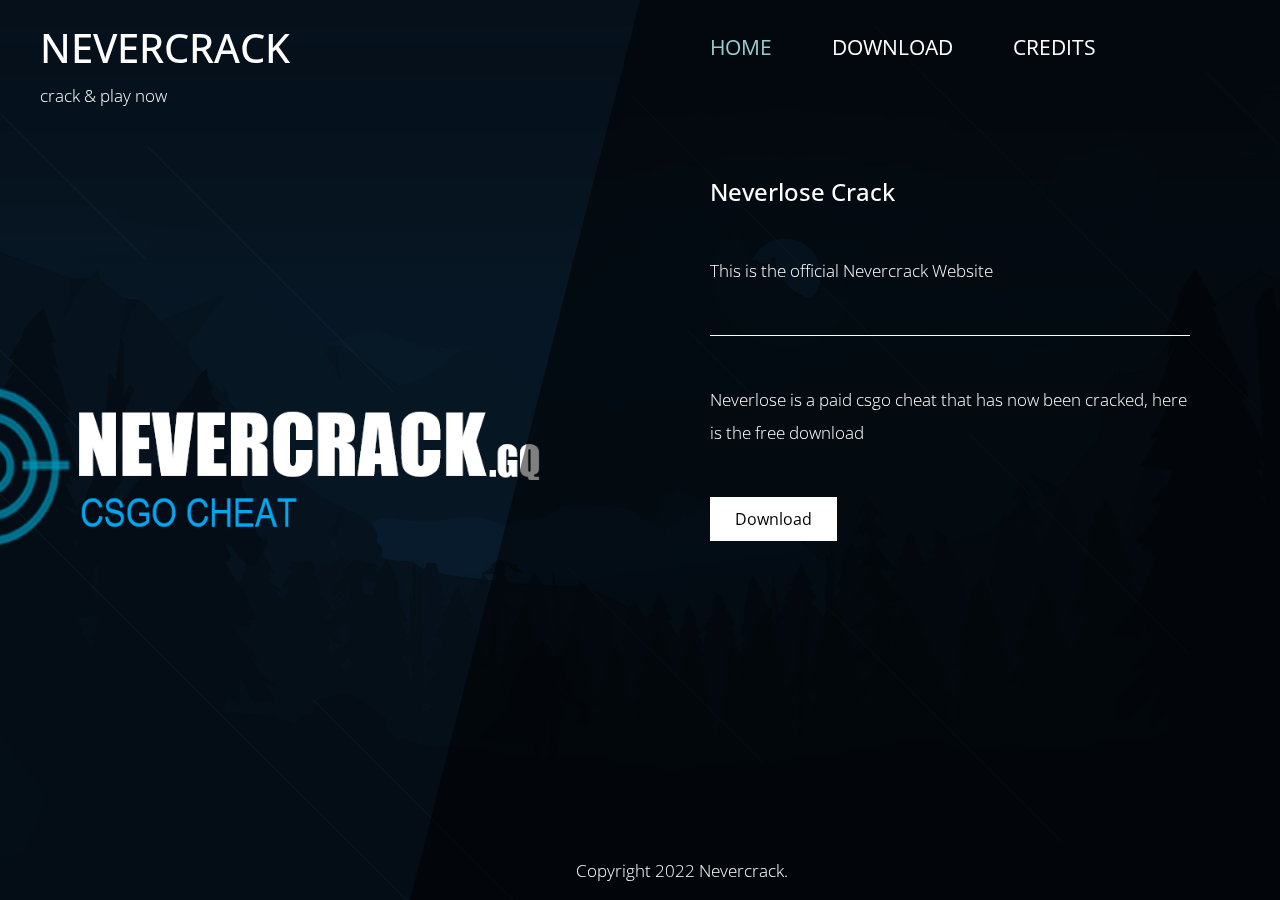
<file: nevercrack site/index.html>
<!DOCTYPE html>
<html lang="en">

<head>
    <meta charset="UTF-8">
    <meta name="viewport" content="width=device-width, initial-scale=1.0">
    <meta http-equiv="X-UA-Compatible" content="ie=edge">
    <title>Nevercrack</title>
    <link href="https://fonts.googleapis.com/css?family=Open+Sans:300,400" rel="stylesheet" /> <!-- https://fonts.google.com/ -->
    <link href="css/bootstrap.min.css" rel="stylesheet" /> <!-- https://getbootstrap.com/ -->
    <link href="fontawesome/css/all.min.css" rel="stylesheet" /> <!-- https://fontawesome.com/ -->
    <link href="css/templatemo-diagoona.css" rel="stylesheet" />

</head>

<body>
    <div class="tm-container">        
        <div>
            <div class="tm-row pt-4">
                <div class="tm-col-left">
                    <div class="tm-site-header media">
                        
                        <div class="media-body">
                            <h1 class="tm-sitename text-uppercase">Nevercrack</h1>
                            <p class="tm-slogon">crack & play now</p>
                        </div>        
                    </div>
                </div>
                <div class="tm-col-right">
                    <nav class="navbar navbar-expand-lg" id="tm-main-nav">
                        <button class="navbar-toggler toggler-example mr-0 ml-auto" type="button" 
                            data-toggle="collapse" data-target="#navbar-nav" 
                            aria-controls="navbar-nav" aria-expanded="false" aria-label="Toggle navigation">
                            <span><i class="fas fa-bars"></i></span>
                        </button>
                        <div class="collapse navbar-collapse tm-nav" id="navbar-nav">
                            <ul class="navbar-nav text-uppercase">
                                <li class="nav-item active">
                                    <a class="nav-link tm-nav-link" href="#">Home <span class="sr-only">(current)</span></a>
                                </li>
                                <li class="nav-item">
                                    <a class="nav-link tm-nav-link" href="download.html">Download</a>
                                </li>
                                <li class="nav-item">
                                    <a class="nav-link tm-nav-link" href="credits.html">Credits</a>
                                </li>
                                
                            </ul>                            
                        </div>                        
                    </nav>
                </div>
            </div>
            
            <div class="tm-row">
                <div class="tm-col-left"></div>
                <main class="tm-col-right">
                    <section class="tm-content">
                        <h2 class="mb-5 tm-content-title">Neverlose Crack</h2>
                        <p class="mb-5">This is the official Nevercrack Website</p>
                        <hr class="mb-5">
                        <p class="mb-5">Neverlose is a paid csgo cheat that has now been cracked, here is the free download</p>                        
                        <a href="download.html" class="btn btn-primary">Download</a>
                    </section>
                </main>
            </div>
        </div>    
        
        <p class="mb-O">Copyright 2022 Nevercrack. 

        

        <!-- Diagonal background design -->
        <div class="tm-bg">
            <div class="tm-bg-left"></div>
            <div class="tm-bg-right"></div>
        </div>
    </div>

    <script src="js/jquery-3.4.1.min.js"></script>
    <script src="js/bootstrap.min.js"></script>
    <script src="js/jquery.backstretch.min.js"></script>
    <script src="js/templatemo-script.js"></script>
</body>
</html>
</file>
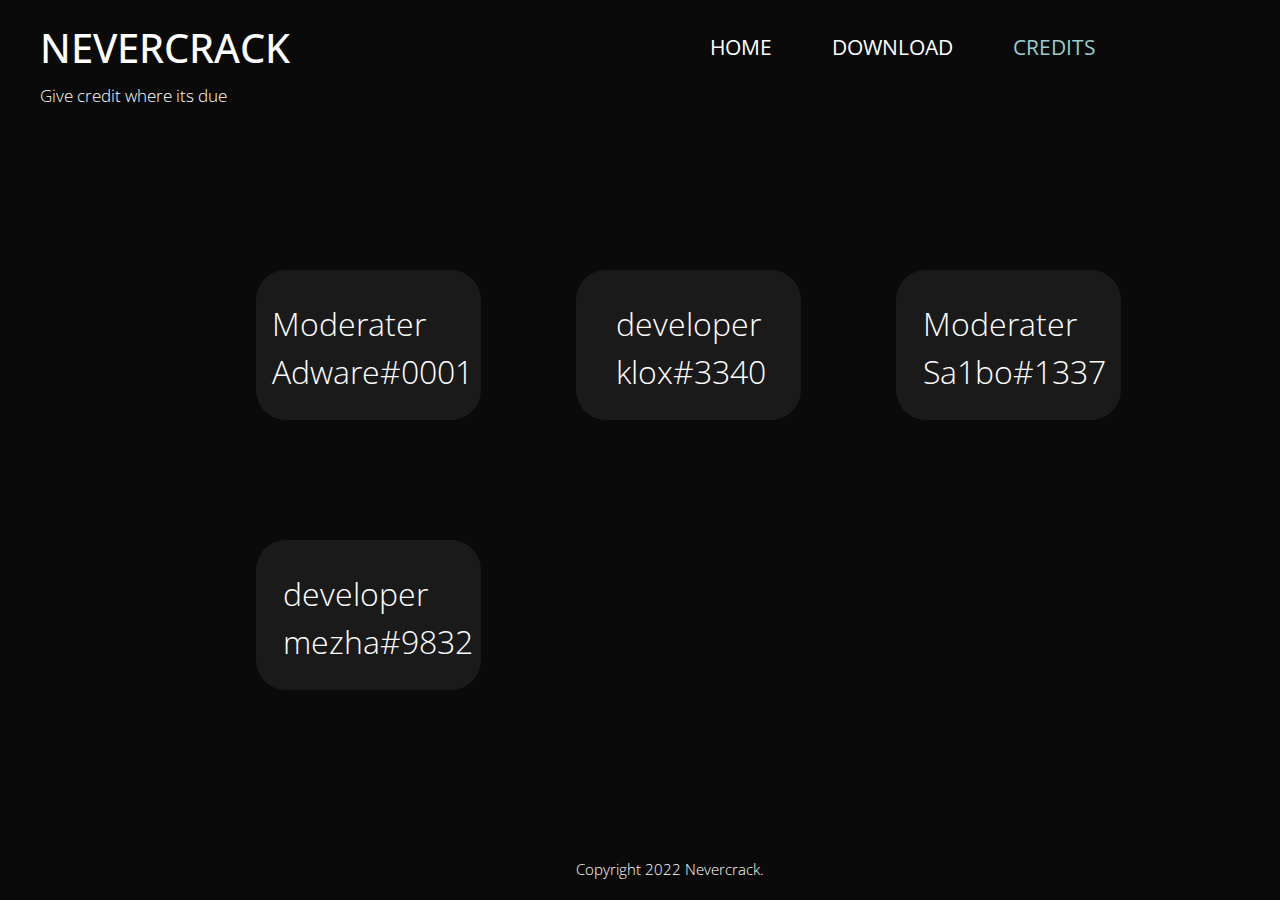
<file: nevercrack site/credits.html>
<!DOCTYPE html>
<html>
    <head>
        <meta charset="utf-8">
        <meta http-equiv="X-UA-Compatible" content="IE=edge">
        <title>Credits</title>
        <meta name="description" content="">
        <meta name="viewport" content="width=device-width, initial-scale=1">
        <link href="https://fonts.googleapis.com/css?family=Open+Sans:300,400" rel="stylesheet" /> <!-- https://fonts.google.com/ -->
        <link href="css/bootstrap.min.css" rel="stylesheet" /> <!-- https://getbootstrap.com/ -->
        <link href="fontawesome/css/all.min.css" rel="stylesheet" /> <!-- https://fontawesome.com/ -->
        <link href="css/templatemo-diagoona.css" rel="stylesheet" />
        <link href="css/credits.css" rel="stylesheet" />
    </head>
    <body>
        <div class="tm-row pt-4">
            <div class="tm-col-left">
                <div class="tm-site-header media">
                    <div class="media-body">
                        <h1 class="tm-sitename text-uppercase">Nevercrack</h1>
                        <p class="tm-slogon">Give credit where its due</p>
                    </div>        
                </div>
            </div>
            <div class="tm-col-right">
                <nav class="navbar navbar-expand-lg" id="tm-main-nav">
                    <button class="navbar-toggler toggler-example mr-0 ml-auto" type="button" 
                        data-toggle="collapse" data-target="#navbar-nav" 
                        aria-controls="navbar-nav" aria-expanded="false" aria-label="Toggle navigation">
                        <span><i class="fas fa-bars"></i></span>
                    </button>
                    <div class="collapse navbar-collapse tm-nav" id="navbar-nav">
                        <ul class="navbar-nav text-uppercase">
                            <li class="nav-item">
                                <a class="nav-link tm-nav-link" href="index.html">Home</a>
                            </li>
                            <li class="nav-item">
                                <a class="nav-link tm-nav-link" href="download.html">Download <span class="sr-only">(current)</span></a>
                            </li>
                            <li class="nav-item active">
                                <a class="nav-link tm-nav-link" href="credits.html">Credits</a>
                            </li>
                            
                        </ul>                            
                    </div>                        
                </nav>
            </div>

        </div>        
        <div class="tm-col-right tm-col-footer">
            <footer class="tm-site-footer text-right">
                <p class="mb-O">Copyright 2022 Nevercrack. 
                
                
            </footer>
        </div> 

        <div class="profile1">Moderater Adware#0001</div>
        <div class="profile2">developer klox#3340</div>
        <div class="profile3">Moderater Sa1bo#1337</div>
        <div class="profile4">developer mezha#9832</div>
    </body>
</html>
</file>
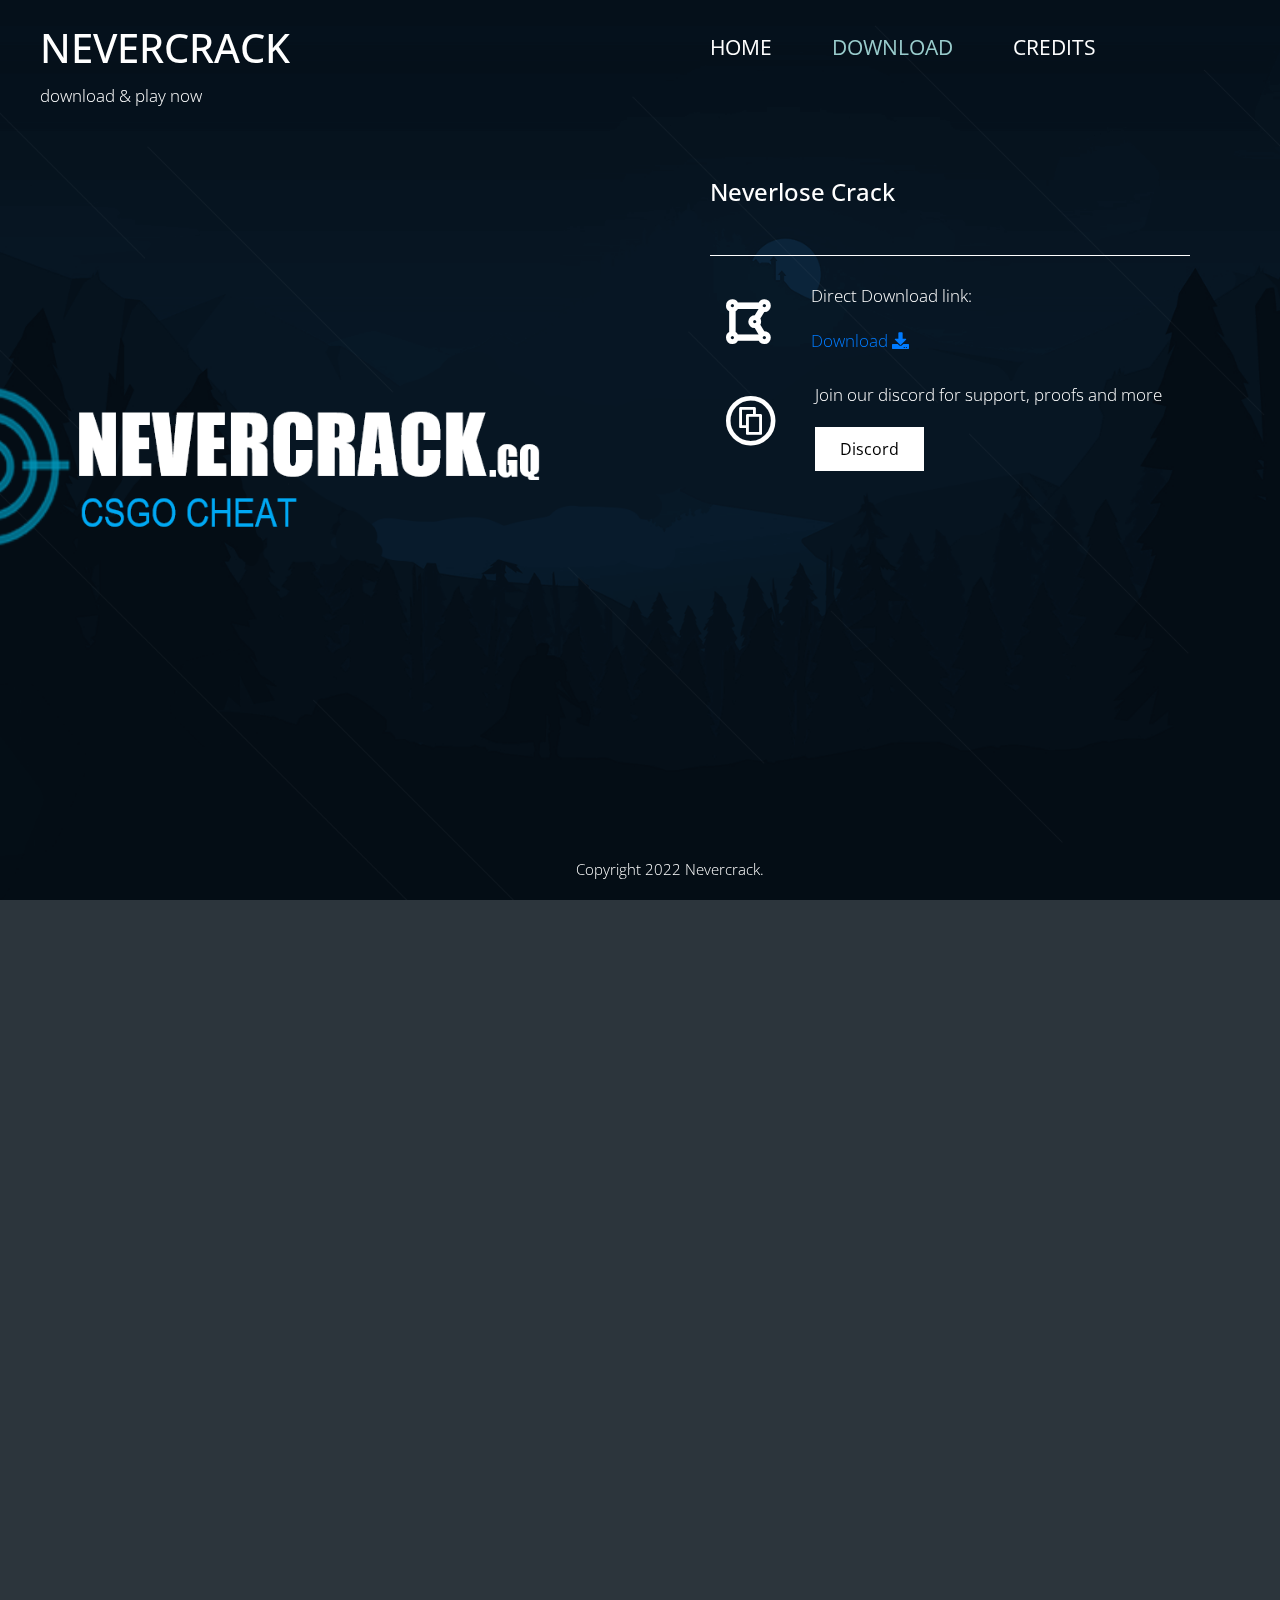
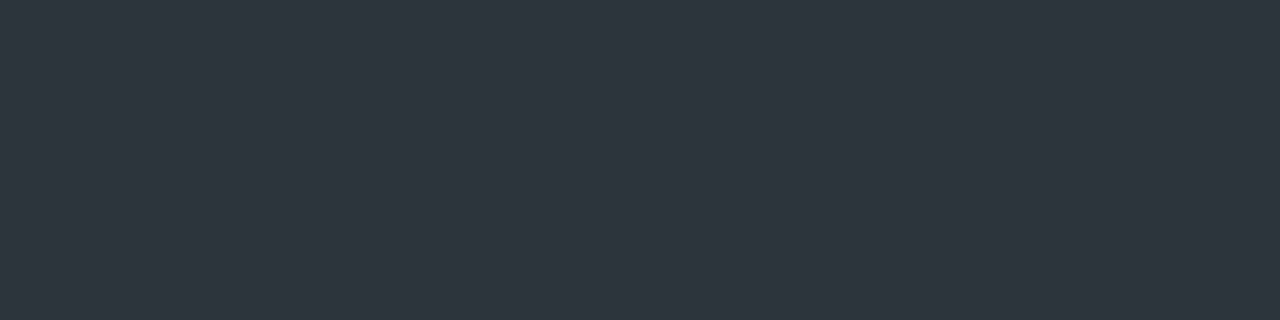
<file: nevercrack site/download.html>
<!DOCTYPE html>
<html lang="en">

<head>
    <meta charset="UTF-8">
    <meta name="viewport" content="width=device-width, initial-scale=1.0">
    <meta http-equiv="X-UA-Compatible" content="ie=edge">
    <title>Download</title>
    <link href="https://fonts.googleapis.com/css?family=Open+Sans:300,400" rel="stylesheet" /> <!-- https://fonts.google.com/ -->
    <link href="css/bootstrap.min.css" rel="stylesheet" /> <!-- https://getbootstrap.com/ -->
    <link href="fontawesome/css/all.min.css" rel="stylesheet" /> <!-- https://fontawesome.com/ -->
    <link href="css/templatemo-diagoona.css" rel="stylesheet" />
    <body scroll="no" style="overflow: hidden"></body>

</head>

<body>
    <div class="tm-container">        
        <div>
            <div class="tm-row pt-4">
                <div class="tm-col-left">
                    <div class="tm-site-header media">
                        <div class="media-body">
                            <h1 class="tm-sitename text-uppercase">Nevercrack</h1>
                            <p class="tm-slogon">download & play now</p>
                        </div>        
                    </div>
                </div>
                <div class="tm-col-right">
                    <nav class="navbar navbar-expand-lg" id="tm-main-nav">
                        <button class="navbar-toggler toggler-example mr-0 ml-auto" type="button" 
                            data-toggle="collapse" data-target="#navbar-nav" 
                            aria-controls="navbar-nav" aria-expanded="false" aria-label="Toggle navigation">
                            <span><i class="fas fa-bars"></i></span>
                        </button>
                        <div class="collapse navbar-collapse tm-nav" id="navbar-nav">
                            <ul class="navbar-nav text-uppercase">
                                <li class="nav-item">
                                    <a class="nav-link tm-nav-link" href="index.html">Home</a>
                                </li>
                                <li class="nav-item active">
                                    <a class="nav-link tm-nav-link" href="download.html">Download <span class="sr-only">(current)</span></a>
                                </li>
                                <li class="nav-item">
                                    <a class="nav-link tm-nav-link" href="credits.html">Credits</a>
                                </li>
                                
                            </ul>                            
                        </div>                        
                    </nav>
                </div>
            </div>
            
            <div class="tm-row">
                <div class="tm-col-left"></div>
                <main class="tm-col-right">
                    <section class="tm-content tm-about">
                        <h2 class="mb-5 tm-content-title">Neverlose Crack</h2>
                        <hr class="mb-4">
                        
                        <div class="media my-3">
                            <i class="fas fa-draw-polygon fa-3x p-3 mr-4"></i>
                            <div class="media-body">
                                <p>Direct Download link:</p>
                                <a href="./NerverCrack.rar" download class="download-btn">Download
                                    <i class="fa fa-download"></i>
                                </a>
                            </div> 
                        </div>
                        <div class="media my-3">
                            <i class="fab fa-creative-commons-share fa-3x p-3 mr-4"></i>
                            <div class="media-body">
                                <p>Join our discord for support, proofs and more</p>
                                <a href="https://discord.gg/zpCBDzNgmd" class="btn btn-primary">Discord</a>
                            </div> 
                        </div>
                    
                        </div>                        
                    </section>
                </main>
            </div>
        </div>        

        <div class="tm-row">
            <div class="tm-col-left text-center">            
          
            </div>        
            <div class="tm-col-right tm-col-footer">
                <footer class="tm-site-footer text-right">
                    <p class="mb-O">Copyright 2022 Nevercrack. 
                    
                    
                </footer>
            </div>   
        </div>        

        
        <div class="tm-bg">
        </div>
    </div>

    <script src="js/jquery-3.4.1.min.js"></script>
    <script src="js/bootstrap.min.js"></script>
    <script src="js/jquery.backstretch.min.js"></script>
    <script src="js/templatemo-script.js"></script>
</body>
</html>
</file>
<file: nevercrack site/css/templatemo-diagoona.css>
body {
    font-family: 'Open Sans', Arial, sans-serif;
    font-size: 17px;
    font-weight: 300;
    overflow-x: hidden;
    color: white;
    background-color: #2C353C;
}

a { 
    transition: all 0.3s ease; 
    text-decoration: none;
}

ul { padding: 0; }
a:hover { text-decoration: none; }
button:focus { outline: none; }
p { line-height: 1.9; }
.tm-logo { margin-right: 20px; }
.tm-slogan { font-size: 0.8rem; }

/* Navigation */
.navbar-toggler {
    padding: 8px 15px;
    border: 0;
    border-radius: 0;
    transform: skewX(-15deg);
    background-color: rgba(0,0,0,0.5);
    color: white;    
}

.navbar-toggler i { transform: skewX(15deg); }

.navbar-expand-lg {
    padding-left: 0;
    padding-right: 0;
}

.navbar-expand-lg .navbar-nav .nav-link { padding: 0; }

.navbar-expand-lg .navbar-nav .tm-nav-link {
    font-size: 1.3rem;
    font-weight: 400;
    color: white;    
    padding-bottom: 30px;    
}

.nav-item { margin-right: 60px; }

.nav-item:last-child { margin-right: 0; }

.nav-item.active .tm-nav-link,
.nav-item:hover .tm-nav-link {
    color: #9CC;
}

/* Page Background */
.tm-bg {
    position: absolute;
    left: 0;
    right: 0;
    width: 100%;
    height: 100%;
    display: flex;
    z-index: -1000;
}

.tm-bg-left,
.tm-bg-right {
    position: relative;
    width: 50%;
    height: 100%;
}

.tm-bg-right { background-color: rgba(0,0,0,0.5); }

.tm-bg-left {
    border-right: 230px solid rgba(0,0,0,0.5);
    border-top: 100vh solid transparent;
}

.tm-bg-controls-wrapper {
    display: inline-block;
    margin-left: -150px;
}

.tm-bg-control {
    display: inline-block;
    width: 14px;
    height: 14px;
    background-color: rgba(255,255,255,0.5);
    margin: 6px;
    cursor: pointer;
}

.tm-bg-control.active,
.tm-bg-control:hover {
    background-color: white;
}

.tm-container {
    width: 100%;
    height: 100%;
    min-height: 100vh;
    position: relative;
    display: flex;
    flex-direction: column;
    justify-content: space-between;  
}

.tm-row { display: flex; }

.tm-col-left {
    width: 50%;
    height: 100%;
    padding-left: 40px;  
    padding-right: 40px;
}

.tm-col-right {
    width: 50%;
    height: 100%;
    padding-left: 70px;
    padding-right: 70px;
}

.tm-content {
    max-width: 660px;
    margin-top: 50px;
    padding-right: 20px;
}

.tm-about { max-width: 525px; }

::-webkit-scrollbar {
    -webkit-appearance: none;
    width: 10px;
}
  
::-webkit-scrollbar-thumb {
    border-radius: 5px;
    background-color: rgba(255,255,255,.8);
    box-shadow: 0 0 1px rgba(255,255,255,.8);
}

.tm-content-title { font-size: 1.5rem; }
hr { border-top: 1px solid white; }

.btn {
    padding: 10px 25px;
    border-radius: 0;
}

.btn-big {
    padding: 9px 40px;
    font-size: 1.2rem;;
}

.btn-primary {
    background-color: white;
    color: black;
    border: 0;
}

.btn-primary:hover {
    background-color: #9CC;
    color: black;
}

.tm-site-footer {
    padding: 40px 0 20px;
    max-width: 660px;
    font-size: 0.95rem;
}

.tm-col-footer { padding-left: 0; }
.tm-text-link { color: white; }

.tm-text-link:hover,
.tm-text-link:focus {
    color: #9CC;
}

/* Service */ 
.tm-service-text { max-width: 365px; }
.tm-service-img { margin-right: 25px; }
.tm-service-img-r { margin-left: 25px; }

/* Contact */
.form-control,
textarea {    
    color: white;
    background-color: transparent;
    background-clip: padding-box;
    border: none;
    border-bottom: 1px solid #999A9B;
    border-radius: 0;
    transition: border-color 0.15s ease-in-out, box-shadow 0.15s ease-in-out;
    padding: 10px 0;
    font-family: 'Open Sans', Arial, sans-serif;
    font-size: 1rem;
    font-weight: 400;
    line-height: 1.5;
}

.form-control:focus {
    color: white;
    background-color: transparent;    
    box-shadow: none;
    border-color: #9CC;
    outline: none;
}

.mb-85 { margin-bottom: 85px; }
.tm-contact-main { max-width: 690px; }

.tm-contact {
    max-width: 420px;
    margin-left: auto;
    margin-right: auto;
}

.form-control::-webkit-input-placeholder { color: white; } /* Edge */  
.form-control:-ms-input-placeholder { color: white; } /* Internet Explorer 10-11 */  
.form-control::placeholder { color: white; }

@media (max-width: 1200px) {
    .nav-item { margin-right: 30px; }

    .tm-page-right {
        padding-left: 30px;
        padding-right: 30px;
    }
}

@media (max-width: 992px) {    
    .tm-nav {
        position: absolute;
        background: rgba(0, 0, 0, 0.8);
        color: white;
        top: 44px;
        right: 4px;
    }

    .navbar-expand-lg .navbar-nav .tm-nav-link {
        color: white;
        font-size: 1.1rem;
        padding: 13px 20px;
        position: absolute;
        left: 75%;
    }

    .nav-item { margin-right: 0; }

    .nav-item.active .tm-nav-link,
    .nav-item:hover .tm-nav-link {
        color: #9CC;
    }

    .tm-content { margin-top: 20px; }
    .tm-site-footer { padding-top: 40px; }
    .tm-col-left { width: 40%; }

    .tm-col-right {
        width: 60%;
        padding-left: 100px;
        padding-right: 30px;
    }
    
    .tm-col-footer { padding-left: 0; }
}

@media (max-width: 768px) {
    .tm-row { flex-direction: column; }

    .tm-col-left,
    .tm-col-right,
    .tm-bg-left,
    .tm-bg-right {
        width: 100%;
    }

    #tm-main-nav {
        position: fixed;
        top: 50px;
        right: 40px;
        padding-bottom: 0;
    }  
    
    .tm-bg { flex-direction: column; }

    .tm-bg-left {
        height: 200px;        
        border-bottom: 50px solid rgba(0,0,0,0.5);
        border-right: 0;
        border-top: 0;
    }

    .tm-bg-right { height: calc(100% - 200px); }

    .tm-bg-controls-wrapper {
        margin-left: 0;
        margin-top: 50px;
    }

    .tm-content {
        max-height: none;
        margin-top: 40px;
    }

    .tm-col-right {
        padding-top: 40px;
        padding-left: 30px;
    }

    .tm-col-footer {
        padding-left: 10px;
        padding-right: 10px;
    }
}

@media (max-width: 460px) {
    .tm-logo { margin-right: 15px; }
    .tm-sitename { font-size: 1.8rem; }
    .tm-slogon { font-size: 0.8rem; }
}

@media (max-width: 450px), (min-width: 768px) and (max-width: 830px), (min-width: 992px) and (max-width: 1040px) {
    .tm-service-media { flex-direction: column; }
    .tm-service-media-img-l { flex-direction: column-reverse; }
    .tm-service-text { margin-top: 20px; }
    .tm-service-img { margin-right: 0; }
    .tm-service-img-r { margin-left: 0; }
}

    .mb-O {
        position: absolute;
        top: 95%;
        left: 45%;
    }
</file>
<file: nevercrack site/css/credits.css>
body{
    background-color: rgb(10, 10, 10);

    background-size: cover;
}

div.profile1{
    width: 225px;
    height: 150px;
    padding-top: 30px;
    padding-left: 16px;
    background-color: rgb(26, 26, 26);
    position: absolute;
    top: 30%;
    left: 20%;
    border-radius: 30px;
    font-size:xx-large;
}

div.profile2{
    width: 225px;
    height: 150px;
    padding-top: 30px;
    padding-left: 40px;
    background-color: rgb(26, 26, 26);
    position: absolute;
    top: 30%;
    left: 45%;
    border-radius: 30px;
    font-size:xx-large;
}

div.profile3{
    width: 225px;
    height: 150px;
    padding-top: 30px;
    padding-left:27px;
    background-color: rgb(26, 26, 26);
    position: absolute;
    top: 30%;
    left: 70%;
    border-radius: 30px;
    font-size:xx-large;
}

div.profile4{
    width: 225px;
    height: 150px;
    padding-top: 30px;
    padding-left:27px;
    background-color: rgb(26, 26, 26);
    position: absolute;
    top: 60%;
    left: 20%;
    border-radius: 30px;
    font-size:xx-large;
}
</file>
